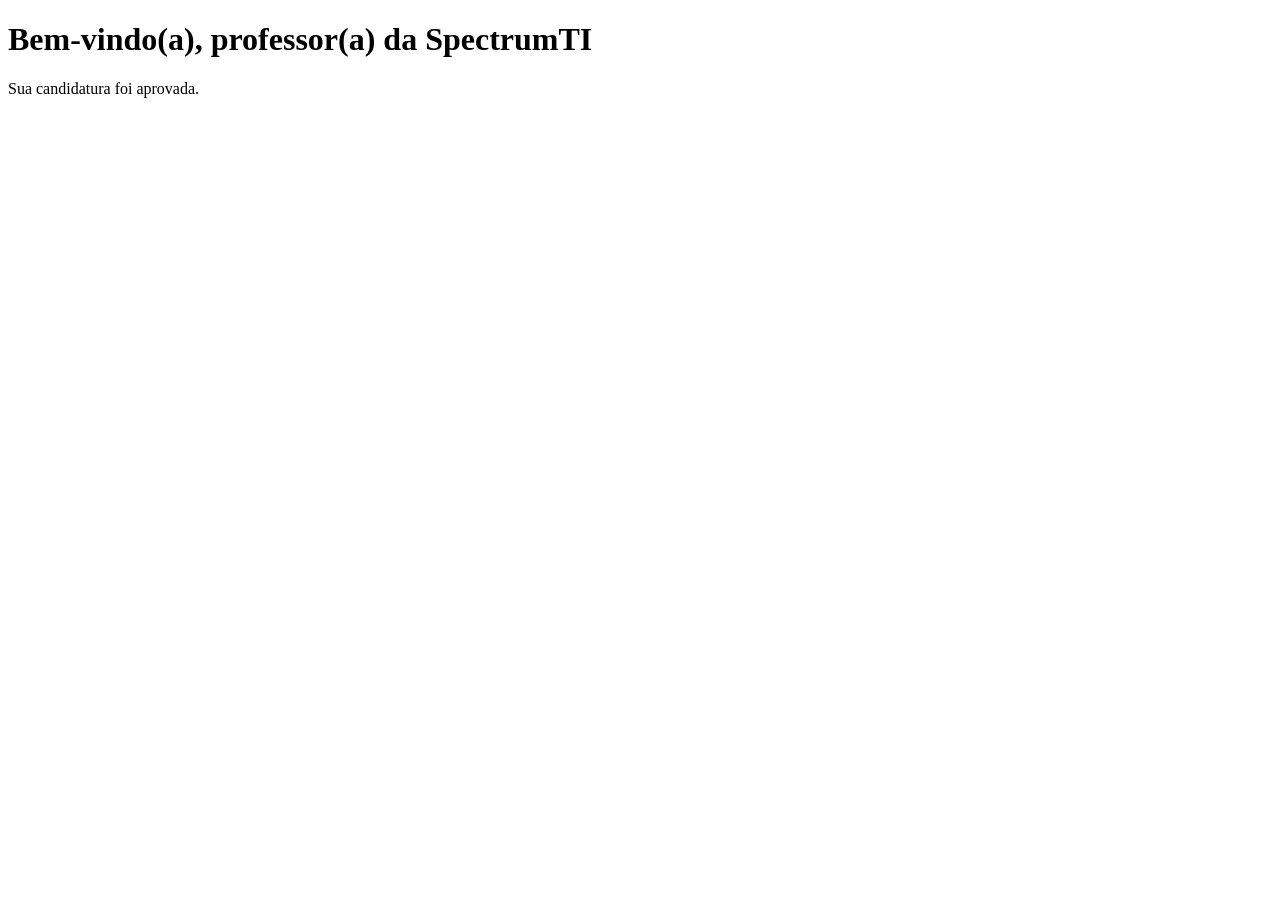
<file: html/perfil_professor.html>
<!DOCTYPE html>
<html lang="pt-BR">

<head>

    <meta charset="UTF-8">

    <meta name="viewport" content="width=device-width, initial-scale=1.0">

    <title>Painel do Professor</title>

</head>

<body>

    <h1>
        Bem-vindo(a), professor(a) da SpectrumTI
    </h1>

    <p>
        Sua candidatura foi aprovada.
    </p>

</body>

</html>
</file>
